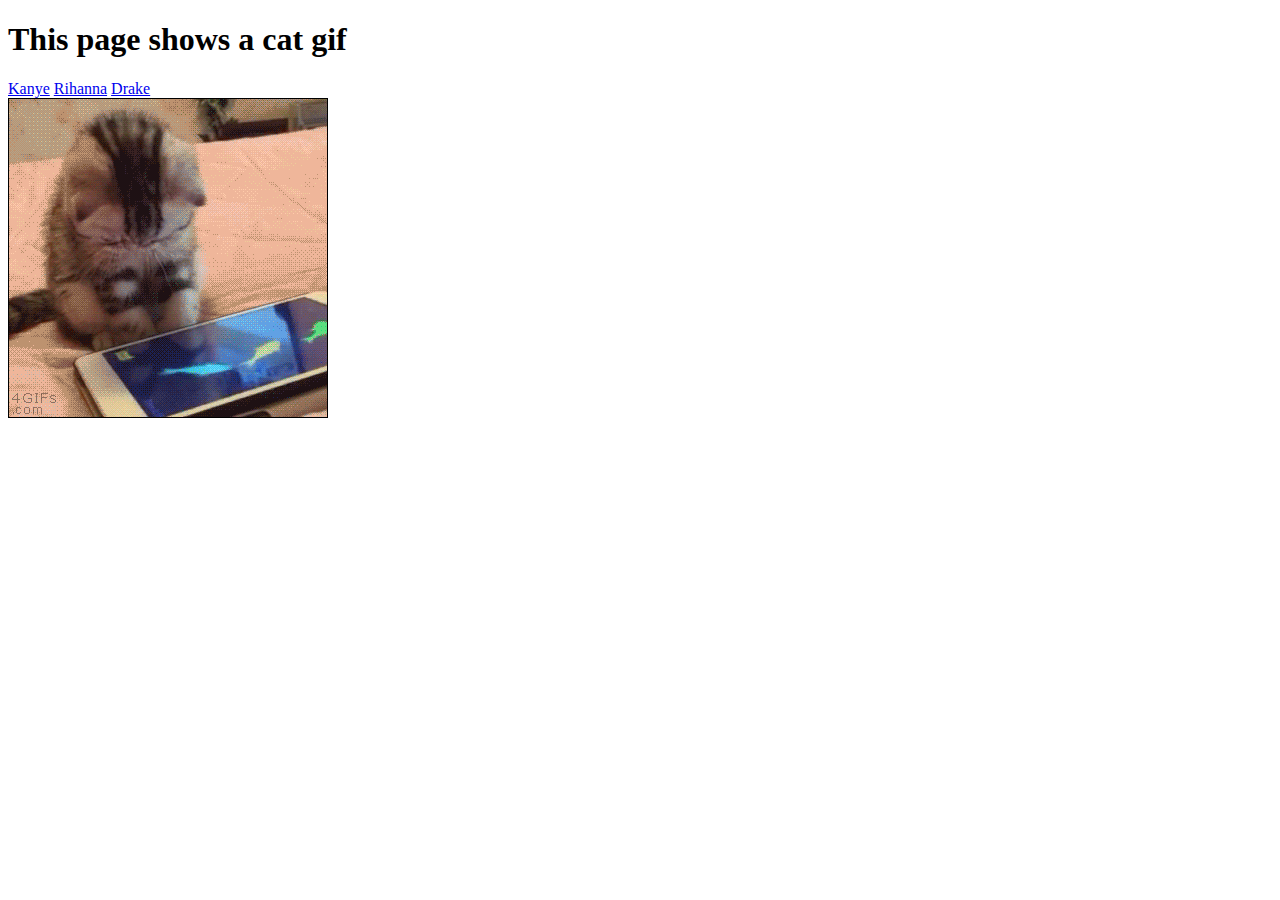
<file: index.html>
<!DOCTYPE html>
<html>
<head>
	<title>ScriptEd Unit 9: Linking pages</title>
	<link rel="stylesheet" type="text/css" href="styles/show-gif.css">
	<script src="https://ajax.googleapis.com/ajax/libs/jquery/2.2.0/jquery.min.js"></script>
	<script src="scripts/cat.js"></script>
</head>
<body>
		<h1>This page shows a cat gif</h1>
		<a href="pages/kanye.html">Kanye</a>
		<a href="pages/rihanna.html">Rihanna</a>
		<a href="pages/drake.html">Drake</a>
		
		<img id="gif" alt="oops" src="">
</body>
</html>
</file>
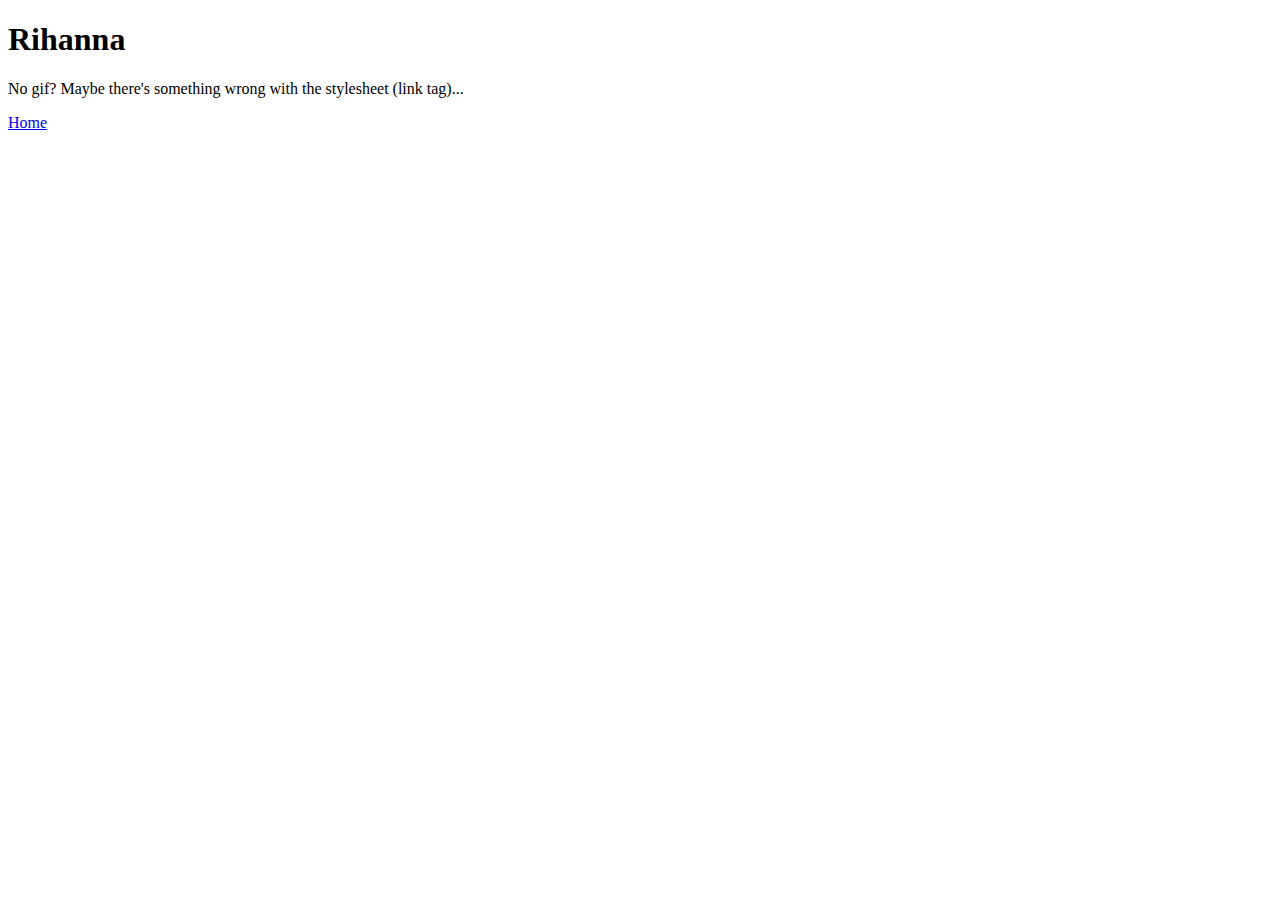
<file: pages/rihanna.html>
<!DOCTYPE html>
<head>
    <script src="https://ajax.googleapis.com/ajax/libs/jquery/2.2.0/jquery.min.js"></script>
    
    <title>Rihanna</title>
    <link rel="stylesheet" type="text/css" href="../styles/hide-gif.css">
    <script src="../scripts/gif.js"></script>
</head>
<body>
   <h1>Rihanna</h1> 
    <p>No gif? Maybe there's something wrong with the stylesheet (link tag)...</p>
    <img id="gif" alt="Can you see me? I don't think so!" src="">
    
    <a href="../index.html">Home</a>
</body>
</file>
<file: styles/show-gif.css>
#gif {
    display: block;
}
</file>
<file: styles/hide-gif.css>
#gif {
    display: none;
}
</file>
